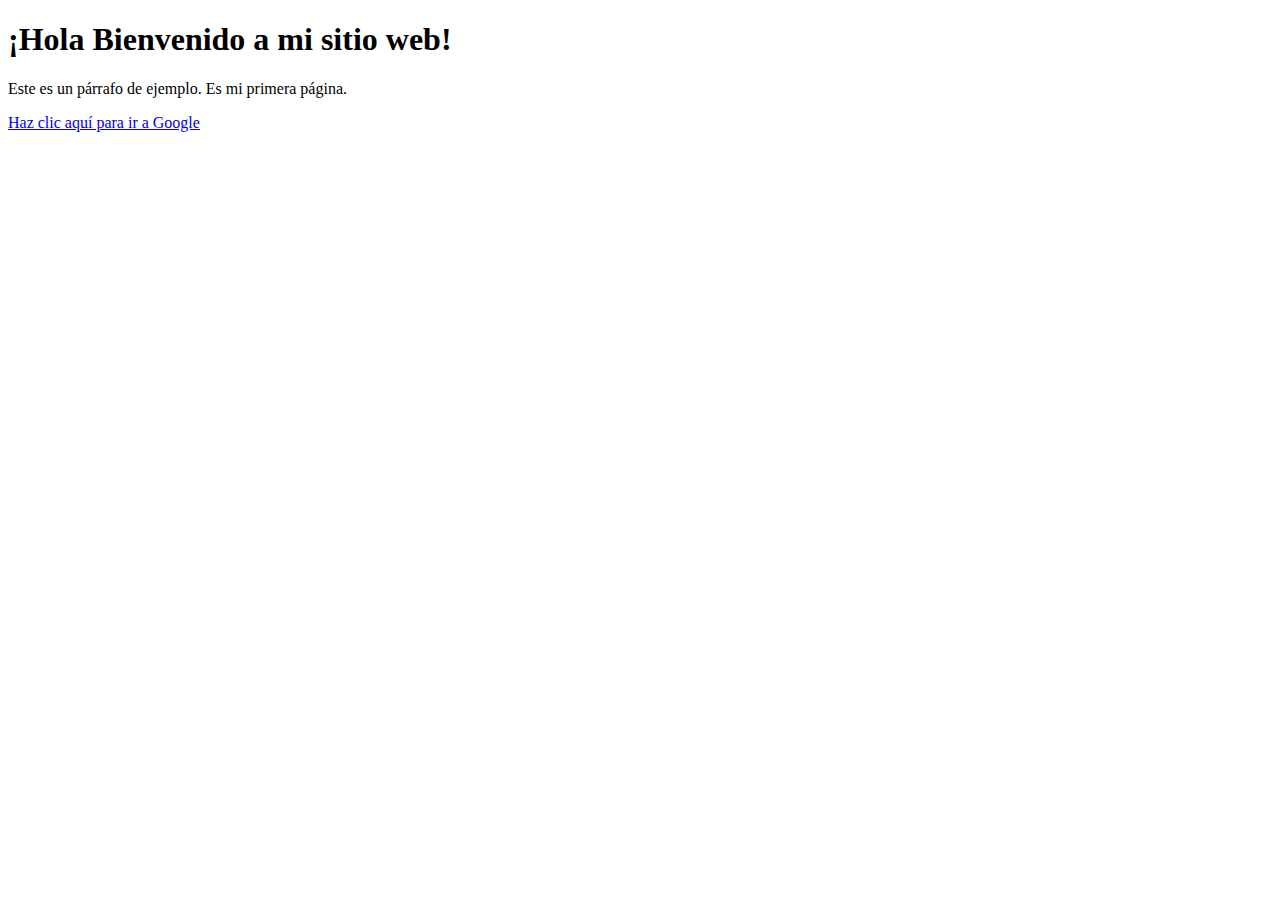
<file: mipagina.html>
<!DOCTYPE html>
<html>
<head>
    <title>Mi Primera Página Web</title>
</head>
<body>

    <h1>¡Hola Bienvenido a mi sitio web!</h1>
    <p>Este es un párrafo de ejemplo. Es mi primera página.</p>
    <a href="https://www.google.com">Haz clic aquí para ir a Google</a>

</body>
</html>
</file>
